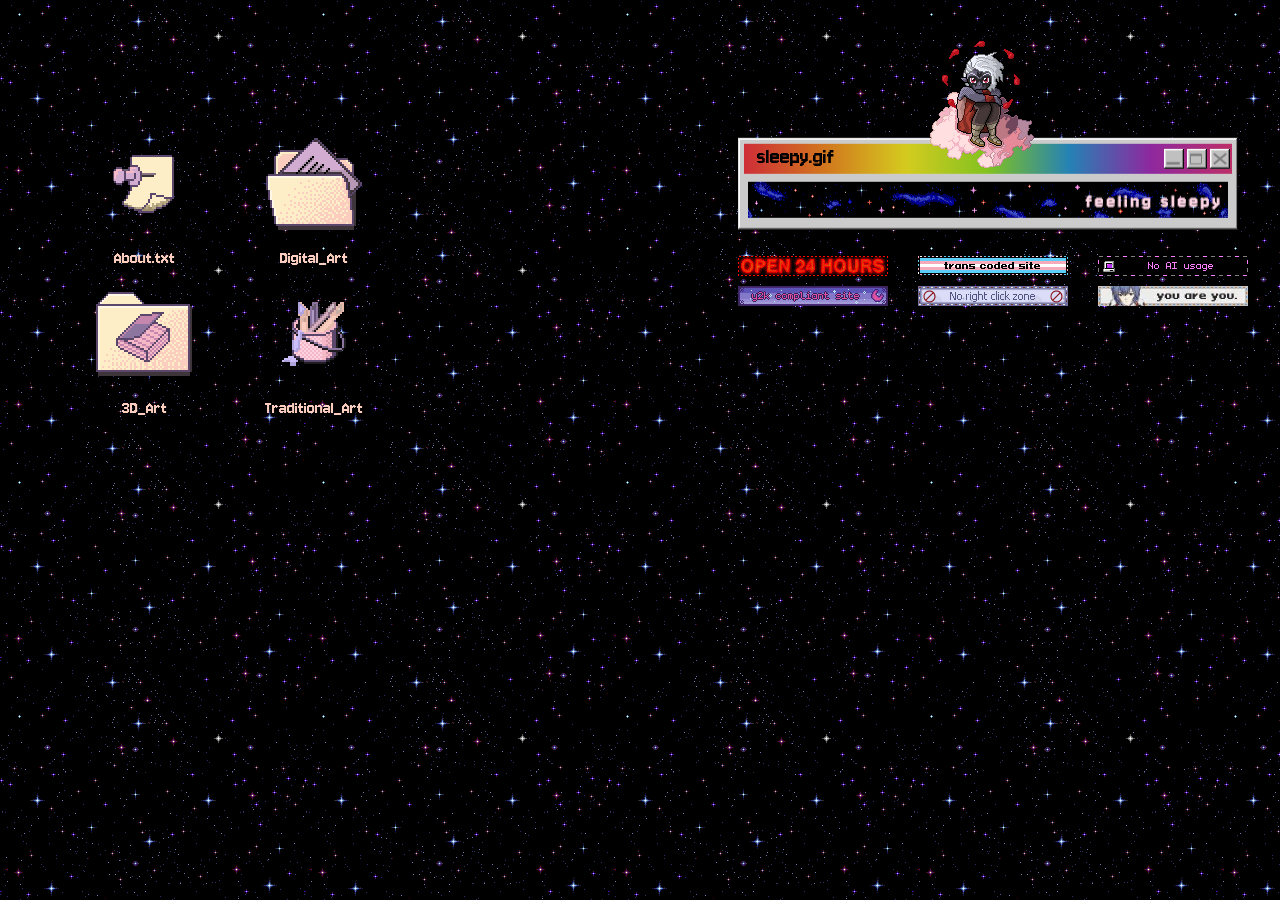
<file: index.html>
<!DOCTYPE html>
<html lang="en">
<head>
  <title>༚✧༚ Portfolio.site ༚✧༚</title>
  <link rel="preconnect" href="https://fonts.googleapis.com">
  <link rel="preconnect" href="https://fonts.gstatic.com" crossorigin>
  <link href="https://fonts.googleapis.com/css2?family=Jersey+10&display=swap" rel="stylesheet">
  <meta name="viewport" content="width=device-width, initial-scale=1.0">
  <link rel="stylesheet" href="css/style.css">
  <style>
 html, body {
    overflow: hidden;
 }
</style>

<!--Trail-->

<script type="text/javascript">
  
  // <![CDATA[
  var colour="random"; // in addition to "random" can be set to any valid colour eg "#f0f" or "red"
  var sparkles=50;
  
  /****************************
  *  Tinkerbell Magic Sparkle *
  *(c)2005-13 mf2fm web-design*
  *  http://www.mf2fm.com/rv  *
  * DON'T EDIT BELOW THIS BOX *
  ****************************/
  var x=ox=400;
  var y=oy=300;
  var swide=800;
  var shigh=600;
  var sleft=sdown=0;
  var tiny=new Array();
  var star=new Array();
  var starv=new Array();
  var starx=new Array();
  var stary=new Array();
  var tinyx=new Array();
  var tinyy=new Array();
  var tinyv=new Array();
  
  window.onload=function() { if (document.getElementById) {
    var i, rats, rlef, rdow;
    for (var i=0; i<sparkles; i++) {
      var rats=createDiv(3, 3);
      rats.style.visibility="hidden";
      rats.style.zIndex="999";
      document.body.appendChild(tiny[i]=rats);
      starv[i]=0;
      tinyv[i]=0;
      var rats=createDiv(5, 5);
      rats.style.backgroundColor="transparent";
      rats.style.visibility="hidden";
      rats.style.zIndex="999";
      var rlef=createDiv(1, 5);
      var rdow=createDiv(5, 1);
      rats.appendChild(rlef);
      rats.appendChild(rdow);
      rlef.style.top="2px";
      rlef.style.left="0px";
      rdow.style.top="0px";
      rdow.style.left="2px";
      document.body.appendChild(star[i]=rats);
    }
    set_width();
    sparkle();
  }}
  
  function sparkle() {
    var c;
    if (Math.abs(x-ox)>1 || Math.abs(y-oy)>1) {
      ox=x;
      oy=y;
      for (c=0; c<sparkles; c++) if (!starv[c]) {
        star[c].style.left=(starx[c]=x)+"px";
        star[c].style.top=(stary[c]=y+1)+"px";
        star[c].style.clip="rect(0px, 5px, 5px, 0px)";
        star[c].childNodes[0].style.backgroundColor=star[c].childNodes[1].style.backgroundColor=(colour=="random")?newColour():colour;
        star[c].style.visibility="visible";
        starv[c]=50;
        break;
      }
    }
    for (c=0; c<sparkles; c++) {
      if (starv[c]) update_star(c);
      if (tinyv[c]) update_tiny(c);
    }
    setTimeout("sparkle()", 40);
  }
  
  function update_star(i) {
    if (--starv[i]==25) star[i].style.clip="rect(1px, 4px, 4px, 1px)";
    if (starv[i]) {
      stary[i]+=1+Math.random()*3;
      starx[i]+=(i%5-2)/5;
      if (stary[i]<shigh+sdown) {
        star[i].style.top=stary[i]+"px";
        star[i].style.left=starx[i]+"px";
      }
      else {
        star[i].style.visibility="hidden";
        starv[i]=0;
        return;
      }
    }
    else {
      tinyv[i]=50;
      tiny[i].style.top=(tinyy[i]=stary[i])+"px";
      tiny[i].style.left=(tinyx[i]=starx[i])+"px";
      tiny[i].style.width="2px";
      tiny[i].style.height="2px";
      tiny[i].style.backgroundColor=star[i].childNodes[0].style.backgroundColor;
      star[i].style.visibility="hidden";
      tiny[i].style.visibility="visible"
    }
  }
  
  function update_tiny(i) {
    if (--tinyv[i]==25) {
      tiny[i].style.width="1px";
      tiny[i].style.height="1px";
    }
    if (tinyv[i]) {
      tinyy[i]+=1+Math.random()*3;
      tinyx[i]+=(i%5-2)/5;
      if (tinyy[i]<shigh+sdown) {
        tiny[i].style.top=tinyy[i]+"px";
        tiny[i].style.left=tinyx[i]+"px";
      }
      else {
        tiny[i].style.visibility="hidden";
        tinyv[i]=0;
        return;
      }
    }
    else tiny[i].style.visibility="hidden";
  }
  
  document.onmousemove=mouse;
  function mouse(e) {
    if (e) {
      y=e.pageY;
      x=e.pageX;
    }
    else {
      set_scroll();
      y=event.y+sdown;
      x=event.x+sleft;
    }
  }
  
  window.onscroll=set_scroll;
  function set_scroll() {
    if (typeof(self.pageYOffset)=='number') {
      sdown=self.pageYOffset;
      sleft=self.pageXOffset;
    }
    else if (document.body && (document.body.scrollTop || document.body.scrollLeft)) {
      sdown=document.body.scrollTop;
      sleft=document.body.scrollLeft;
    }
    else if (document.documentElement && (document.documentElement.scrollTop || document.documentElement.scrollLeft)) {
      sleft=document.documentElement.scrollLeft;
      sdown=document.documentElement.scrollTop;
    }
    else {
      sdown=0;
      sleft=0;
    }
  }
  
  window.onresize=set_width;
  function set_width() {
    var sw_min=999999;
    var sh_min=999999;
    if (document.documentElement && document.documentElement.clientWidth) {
      if (document.documentElement.clientWidth>0) sw_min=document.documentElement.clientWidth;
      if (document.documentElement.clientHeight>0) sh_min=document.documentElement.clientHeight;
    }
    if (typeof(self.innerWidth)=='number' && self.innerWidth) {
      if (self.innerWidth>0 && self.innerWidth<sw_min) sw_min=self.innerWidth;
      if (self.innerHeight>0 && self.innerHeight<sh_min) sh_min=self.innerHeight;
    }
    if (document.body.clientWidth) {
      if (document.body.clientWidth>0 && document.body.clientWidth<sw_min) sw_min=document.body.clientWidth;
      if (document.body.clientHeight>0 && document.body.clientHeight<sh_min) sh_min=document.body.clientHeight;
    }
    if (sw_min==999999 || sh_min==999999) {
      sw_min=800;
      sh_min=600;
    }
    swide=sw_min;
    shigh=sh_min;
  }
  
  function createDiv(height, width) {
    var div=document.createElement("div");
    div.style.position="absolute";
    div.style.height=height+"px";
    div.style.width=width+"px";
    div.style.overflow="hidden";
    return (div);
  }
  
  function newColour() {
    var c=new Array();
    c[0]=255;
    c[1]=Math.floor(Math.random()*256);
    c[2]=Math.floor(Math.random()*(256-c[1]/2));
    c.sort(function(){return (0.5 - Math.random());});
    return ("rgb("+c[0]+", "+c[1]+", "+c[2]+")");
  }


  // ]]>
  </script>


</head>

  <body>
    <div class="PlatesBox">
      <div class="Plate1">
        <img src="images/Blinkies/24hours.gif" alt="">
      </div>
      <div class="Plate2">
        <img src="images/Blinkies/Transcoded.gif" alt="">
      </div>
      <div class="Plate3">
        <img src="images/Blinkies/aiblinkie.gif" alt="">
      </div>
      <div class="Plate4">
        <img src="images/Blinkies/2y2k.gif" alt="">
      </div>
      <div class="Plate4">
        <img src="images/Blinkies/rightclick.gif" alt="">
      </div>
      <div class="Plate4">
        <img src="images/Blinkies/rei.gif" alt="">
      </div>
    </div>

    <div class="Dad">

      <figure class="Folder1">
          <img src="images/Icons/IconText1.png" alt="" onclick="openPopup('popup')">
          <figcaption>About.txt
          </figcaption>
       </figure>

      <figure class="Folder2">
        <a href="pages/Folder2.html">
         <img class="icon" src="images/Icons/Icon3D1.png" alt="Icon">
          <figcaption>3D_Art
          </figcaption>
      </a>
      </figure>

      <!--
      <figure class="Folder3">
        <a href="pages/Folder3.html">
         <img class="icon" src="images/Icons/IconPhoto1.png" alt="Icon">
         <figcaption>Photography
          <br>
          </figcaption>
       </a>
      </figure>
      -->
      <figure class="Folder4">
        <a href="pages/Folder4.html">
         <img class="icon" src="images/Icons/IconDig1.png" alt="Icon">
          <figcaption>Digital_Art
          <br>
         </figcaption>
         </a>
      </figure>

      <figure class="Folder5">
        <a href="pages/Folder5.html">
         <img class="icon" src="images/Icons/IconTrad1.png" alt="Icon">
          <figcaption>Traditional_Art
         <br>
         </figcaption>
       </a>
      </figure>

      <figure class="Decor">
         <img class="icon" src="images/Vesparth Transparent.png" alt="Icon">
      </figure>
  </div>

  <div class="window" style="left: 3%; top: 147px">
    <div class="title-bar">
      <div class="title-bar-text">sleepy.gif</div>
      <div class="title-bar-controls">
        <button aria-label="Minimize"></button>
        <button aria-label="Maximize"></button>
        <button aria-label="Close"></button>
      </div>
    </div>
    <div class="window-body">
      <div class="mySlides" style="display:block">
        <img src="images/SleepyGif1.gif" alt="">
      </div>
    </div>
  </div>

  <div class="popup" id="popup">
    <div class="title-bar-pop"> 
      <div class="title-bar-text-pop">aboutme.txt</div>
      <div class="title-bar-controls-pop">
        <button aria-label="Minimize-pop"></button>
        <button aria-label="Maximize-pop" ></button>
        <button aria-label="Close-pop" onclick="closePopup('popup')" ></button>
      </div>
    </div>
      <div class="popup-window-body">
        <h1 style="color: #6e4749; text-align: center;">About Me</h1>
        <img src="images/PixelVesMed.jpg" alt="">
        <h3 style="padding: 15px;"> 
          Amelia Bettencourt is an artist based in the San Francisco Bay Area. She is currently pursuing a BFA in Digital Media Art at San Jose State University and plans to graduate in 2027. She primarily works in digital 3D mediums, often focusing on character work and hard surface modeling. Amelia’s conceptual work often focuses on abstract topics and the visualization of emotions. During her time at San Jose State University she had her piece, Calligraphy Style Sheet, 2025, displayed in Gallery 3 in the group exhibition, Luddite-Technophile Continuum. She also had her video piece, Drip, 2025, displayed at the CADRE After Hours Open House as a part of the CADRE 40 symposium. In 2027 Amelia’s work will be displayed in a group exhibition at the Hammer Theatre in San Jose.
       
        <br> <br>
          My practice as an artist centers around 3D character art and interactive mediums. I emphasize working through the entire 3D pipeline with a variety of programs to ensure flexibility and that I am never restricted by the limitations of a single piece of software. Character art allows me to show the personality and history of a character through visual language in order to create a cohesive design. My work has always been a way for me to tell stories and make people feel something they would otherwise not be able to experience. Through interactive works I force viewers into the shoes of someone else, giving them a chance to experience something new and possibly expand their perspective. Often my interactive works take the form of web based story games that share queer experiences through metaphorical imagery. Through these two mediums I tend to highlight my own personal experiences as a queer woman, particularly the marginalization and ostracization I experience because of this identity. While I do believe highlighting queer joy is important, I feel the need to highlight the pain that comes with being queer as well.
         </h3>
        <!--
        <h3 style="padding: 15px;">
          \*
        Hey, chat! I’m Amelia and this is my very modern portfolio. In case the blinkies didn’t make it clear, I’m trans, I don’t use AI, and I enjoy the internet aesthetics of the late 90s and early 2000s (or at least the modern interpretation of the aesthetic). Besides that, I also enjoy coffee, listening to music, brutalist architecture, playing video games, and obviously, making art. I started playing around with Blender during the summer of 2020, right after everything started shutting down. I started with simple tutorials, gradually adding my own flair to them until I had enough knowledge of the program to fully make my own art. Eventually this coalesced in the following year when I decided that STEM didn’t really work with my brain and that I wanted to go to college for art; that, of course, landed me quite a few concerned looks from my family. After high school, I ended up at a community college for two years where I took a few art classes specifically focused on digital 3D art. I transferred to San Jose State University in the fall of 2024, where I took a wide variety of art classes, from metal casting to screen printing and everything in between. Having to learn such a wide variety of mediums meant that I had to work on my theory in order to produce high quality art before my technical skill was able to stand on its own. While this was a daunting task, it forced me to figure out how to pick up new mediums quickly and transfer my artistic knowledge between them. Picking up new methods of creating art had quickly become second nature to me and now I am confident in my ability to work in any medium even if I haven’t ever touched it before. While I hold a large bias towards 3D art I love 2D mediums across the board. Recently I have been picking up screen printing and find it fascinating how similar it is to digitally drawing with masks.         
      </h3>
      -->
      </div>
    </div>

  <script>
    function openPopup(id) {
        document.getElementById(id).style.display = "flex";
    }
    function closePopup(id) {
        document.getElementById(id).style.display = "none";
    }
  
    document.addEventListener("keydown", function(event) {
              if (event.key === "Escape") {
                  document.querySelectorAll(".popup").forEach(popup => {
                      popup.style.display = "none";
                  });
              }
          });
          document.addEventListener("keydown", function(event) {
            if (event.key === "Escape") {
                document.querySelectorAll(".popup").forEach(popup => {
                    closePopup(popup.id);
                });
            }
        });



  </script>
  </body>
</html>
</file>
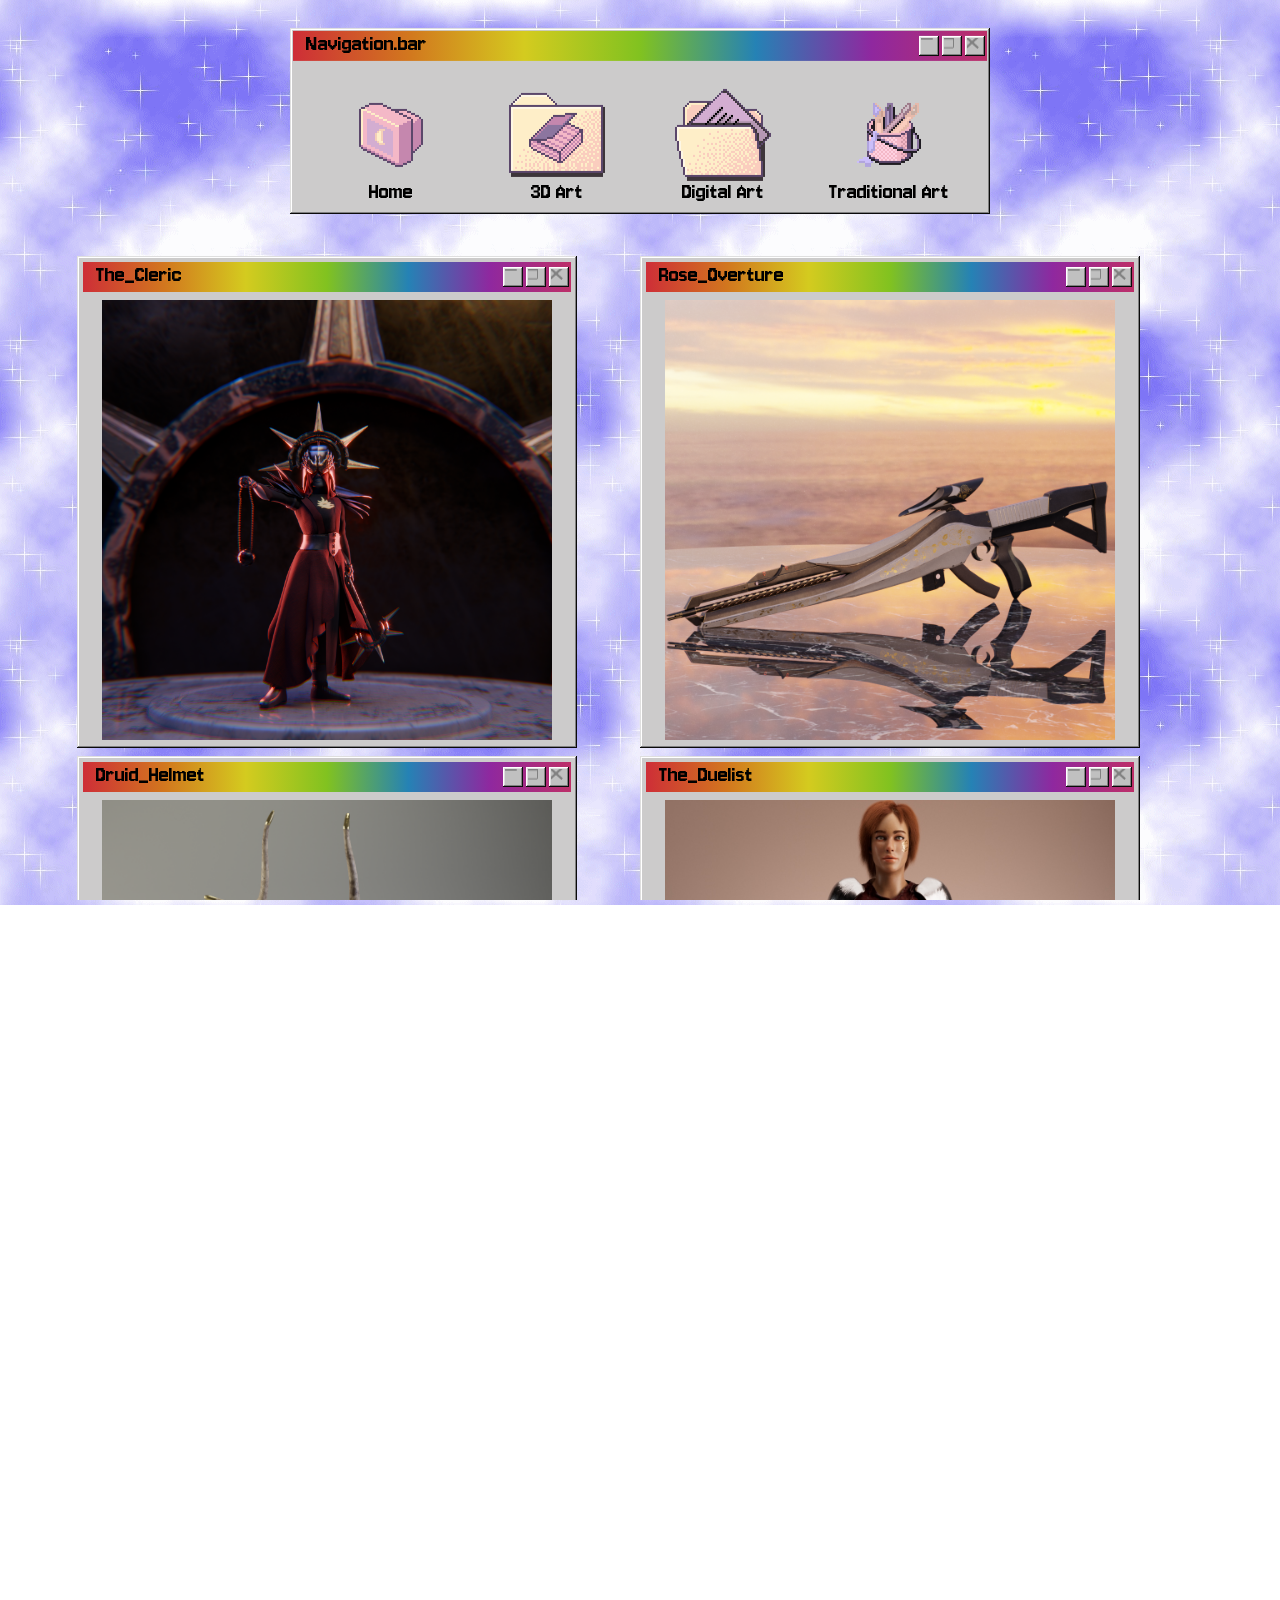
<file: pages/Folder2.html>
<!DOCTYPE html>
<html lang="en">
  <head>
    <title>༚✧༚ 3D_Art.page ༚✧༚</title>
    <link rel="preconnect" href="https://fonts.googleapis.com">
    <link rel="preconnect" href="https://fonts.gstatic.com" crossorigin>
    <link href="https://fonts.googleapis.com/css2?family=Jersey+10&display=swap" rel="stylesheet">
    <meta name="viewport" content="width=device-width, initial-scale=1.0">
      <link rel="stylesheet" href="../css/style2.css">

<style>
body{
    background-image: url("../images/skystarlight.gif");
    background-size:auto;
    font-family: "Jersey 10";
    cursor: url("../images/CursorStawberry1.png"), auto;
    min-height: 100%;
  }

    @media only screen and (max-width: 1450px){
    .spacer{
     top: 2800px;
      left: 50%;
      transform: translate(50%, -50%);
    }
    }
      @media only screen and (max-width: 1300px){
      .spacer{
       top: 2400px;
      left: 50%;
      transform: translate(50%, -50%);
    }
      }

</style>

<script type="text/javascript">
  
  // <![CDATA[
  var colour="random"; // in addition to "random" can be set to any valid colour eg "#f0f" or "red"
  var sparkles=50;
  
  /****************************
  *  Tinkerbell Magic Sparkle *
  *(c)2005-13 mf2fm web-design*
  *  http://www.mf2fm.com/rv  *
  * DON'T EDIT BELOW THIS BOX *
  ****************************/
  var x=ox=400;
  var y=oy=300;
  var swide=800;
  var shigh=600;
  var sleft=sdown=0;
  var tiny=new Array();
  var star=new Array();
  var starv=new Array();
  var starx=new Array();
  var stary=new Array();
  var tinyx=new Array();
  var tinyy=new Array();
  var tinyv=new Array();
  
  window.onload=function() { if (document.getElementById) {
    var i, rats, rlef, rdow;
    for (var i=0; i<sparkles; i++) {
      var rats=createDiv(3, 3);
      rats.style.visibility="hidden";
      rats.style.zIndex="999";
      document.body.appendChild(tiny[i]=rats);
      starv[i]=0;
      tinyv[i]=0;
      var rats=createDiv(5, 5);
      rats.style.backgroundColor="transparent";
      rats.style.visibility="hidden";
      rats.style.zIndex="999";
      var rlef=createDiv(1, 5);
      var rdow=createDiv(5, 1);
      rats.appendChild(rlef);
      rats.appendChild(rdow);
      rlef.style.top="2px";
      rlef.style.left="0px";
      rdow.style.top="0px";
      rdow.style.left="2px";
      document.body.appendChild(star[i]=rats);
    }
    set_width();
    sparkle();
  }}
  
  function sparkle() {
    var c;
    if (Math.abs(x-ox)>1 || Math.abs(y-oy)>1) {
      ox=x;
      oy=y;
      for (c=0; c<sparkles; c++) if (!starv[c]) {
        star[c].style.left=(starx[c]=x)+"px";
        star[c].style.top=(stary[c]=y+1)+"px";
        star[c].style.clip="rect(0px, 5px, 5px, 0px)";
        star[c].childNodes[0].style.backgroundColor=star[c].childNodes[1].style.backgroundColor=(colour=="random")?newColour():colour;
        star[c].style.visibility="visible";
        starv[c]=50;
        break;
      }
    }
    for (c=0; c<sparkles; c++) {
      if (starv[c]) update_star(c);
      if (tinyv[c]) update_tiny(c);
    }
    setTimeout("sparkle()", 40);
  }
  
  function update_star(i) {
    if (--starv[i]==25) star[i].style.clip="rect(1px, 4px, 4px, 1px)";
    if (starv[i]) {
      stary[i]+=1+Math.random()*3;
      starx[i]+=(i%5-2)/5;
      if (stary[i]<shigh+sdown) {
        star[i].style.top=stary[i]+"px";
        star[i].style.left=starx[i]+"px";
      }
      else {
        star[i].style.visibility="hidden";
        starv[i]=0;
        return;
      }
    }
    else {
      tinyv[i]=50;
      tiny[i].style.top=(tinyy[i]=stary[i])+"px";
      tiny[i].style.left=(tinyx[i]=starx[i])+"px";
      tiny[i].style.width="2px";
      tiny[i].style.height="2px";
      tiny[i].style.backgroundColor=star[i].childNodes[0].style.backgroundColor;
      star[i].style.visibility="hidden";
      tiny[i].style.visibility="visible"
    }
  }
  
  function update_tiny(i) {
    if (--tinyv[i]==25) {
      tiny[i].style.width="1px";
      tiny[i].style.height="1px";
    }
    if (tinyv[i]) {
      tinyy[i]+=1+Math.random()*3;
      tinyx[i]+=(i%5-2)/5;
      if (tinyy[i]<shigh+sdown) {
        tiny[i].style.top=tinyy[i]+"px";
        tiny[i].style.left=tinyx[i]+"px";
      }
      else {
        tiny[i].style.visibility="hidden";
        tinyv[i]=0;
        return;
      }
    }
    else tiny[i].style.visibility="hidden";
  }
  
  document.onmousemove=mouse;
  function mouse(e) {
    if (e) {
      y=e.pageY;
      x=e.pageX;
    }
    else {
      set_scroll();
      y=event.y+sdown;
      x=event.x+sleft;
    }
  }
  
  window.onscroll=set_scroll;
  function set_scroll() {
    if (typeof(self.pageYOffset)=='number') {
      sdown=self.pageYOffset;
      sleft=self.pageXOffset;
    }
    else if (document.body && (document.body.scrollTop || document.body.scrollLeft)) {
      sdown=document.body.scrollTop;
      sleft=document.body.scrollLeft;
    }
    else if (document.documentElement && (document.documentElement.scrollTop || document.documentElement.scrollLeft)) {
      sleft=document.documentElement.scrollLeft;
      sdown=document.documentElement.scrollTop;
    }
    else {
      sdown=0;
      sleft=0;
    }
  }
  
  window.onresize=set_width;
  function set_width() {
    var sw_min=999999;
    var sh_min=999999;
    if (document.documentElement && document.documentElement.clientWidth) {
      if (document.documentElement.clientWidth>0) sw_min=document.documentElement.clientWidth;
      if (document.documentElement.clientHeight>0) sh_min=document.documentElement.clientHeight;
    }
    if (typeof(self.innerWidth)=='number' && self.innerWidth) {
      if (self.innerWidth>0 && self.innerWidth<sw_min) sw_min=self.innerWidth;
      if (self.innerHeight>0 && self.innerHeight<sh_min) sh_min=self.innerHeight;
    }
    if (document.body.clientWidth) {
      if (document.body.clientWidth>0 && document.body.clientWidth<sw_min) sw_min=document.body.clientWidth;
      if (document.body.clientHeight>0 && document.body.clientHeight<sh_min) sh_min=document.body.clientHeight;
    }
    if (sw_min==999999 || sh_min==999999) {
      sw_min=800;
      sh_min=600;
    }
    swide=sw_min;
    shigh=sh_min;
  }
  
  function createDiv(height, width) {
    var div=document.createElement("div");
    div.style.position="absolute";
    div.style.height=height+"px";
    div.style.width=width+"px";
    div.style.overflow="hidden";
    return (div);
  }
  
  function newColour() {
    var c=new Array();
    c[0]=255;
    c[1]=Math.floor(Math.random()*256);
    c[2]=Math.floor(Math.random()*(256-c[1]/2));
    c.sort(function(){return (0.5 - Math.random());});
    return ("rgb("+c[0]+", "+c[1]+", "+c[2]+")");
  }


  // ]]>
  </script>

</head>

<body>
<div id="page-wrapper">
  <div class="topbar" style="top: 0px">
    <div class="title-bar">
      <div class="title-bar-text">Navigation.bar</div>
      <div class="title-bar-controls">
        <button aria-label="Minimize"></button>
        <button aria-label="Maximize"></button>
        <button aria-label="Close"></button>
      </div>
    </div>
    <div class="window-body">
      <div class="NavBar">
        <figure class="home">
          <a href="../index.html">
            <img src="../images/Icons/IconHome1.png" alt="">
            <figcaption>
              Home
            </figcaption>
          </a>
        </figure>

        <figure class="home">
          <a href="Folder2.html">
            <img src="../images/Icons/Icon3D1.png" alt="">
            <figcaption>
              3D Art
            </figcaption>
          </a>
        </figure>

        <figure class="home">
          <a href="Folder4.html">
            <img src="../images/Icons/IconDig1.png" alt="">
            <figcaption>
              Digital Art
            </figcaption>
          </a>
        </figure>
        <!--
        <figure class="home">
          <a href="Folder3.html">
            <img src="../images/Icons/IconPhoto1.png" alt="">
            <figcaption>
              Photography
            </figcaption>
          </a>
        </figure>
      -->
        <figure class="home">
          <a href="Folder5.html">
            <img src="../images/Icons/IconTrad1.png" alt="">
            <figcaption>
              Traditional Art
            </figcaption>
          </a>
        </figure>
      </div>
    </div>
  </div>

  <div class="window1">
    <div class="title-bar">
      <div class="title-bar-text">Rose_Overture</div>
      <div class="title-bar-controls">
        <button aria-label="Minimize"></button>
        <button aria-label="Maximize"></button>
        <button aria-label="Close"></button>
      </div>
    </div>
    <div class="window-body">
      <div class="mySlides" style="display:block">
        <img class="thumb" src="../images/Website Art/3D/RoseOverture/Final1.png" alt="" onclick="openPopup('popup1')">
      </div>
    </div>
  </div>
  
  <div class="popup-sq" id="popup1">
    <div class="title-bar-pop"> 
      <div class="title-bar-text-pop">roseoverture.gallery</div>
      <div class="title-bar-controls-pop">
        <button aria-label="Minimize-pop"></button>
        <button aria-label="Maximize-pop" ></button>
        <button aria-label="Close-pop" onclick="closePopup('popup1')" ></button>
      </div>
    </div>
      <div class="popup-window-body">
        <h1>Rose Overture</h1>
        <h4>
          Summer 2024 <br>
          Blender - Adobe Substance Painter
        </h4>
        <h5>
        <i>Rose Overture </i>is an exercise in ceremonial weapon design. 
        The visual language of this piece highlights what an ornate 
        ceremonial weapon may look like within a Sci-Fi environment. 
        The rifle is not entirely pristine and has noticeable edge wear 
        and some minor scratches to demonstrate that this weapon has been 
        in use for a time but lacks the level of weathering that would be 
        seen on a battle worn rifle. 
        <br>
        <br>
        <i>Rose Overture</i> was modeled, sculpted, 
        and rendered in Blender. The textures for this 
        piece were created in Adobe Substance Painter and Photoshop.


        </h5>
        <a href="../images/Website Art/3D/RoseOverture/Final1.png" target="_blank">
          <img src="../images/Website Art/3D/RoseOverture/Final1.png" alt="Image 1-2" style="width: 80%;">
        </a>
        <a href="../images/Website Art/3D/RoseOverture/Final2.png" target="_blank">
          <img src="../images/Website Art/3D/RoseOverture/Final2.png" alt="Image 1-2" style="width: 80%;">
        </a>
        <a href="../images/Website Art/3D/RoseOverture/Final3.png" target="_blank">
          <img src="../images/Website Art/3D/RoseOverture/Final3.png" alt="Image 1-2" style="width: 80%;">
        </a>
        <a href="../images/Website Art/3D/RoseOverture/Final5.png" target="_blank">
          <img src="../images/Website Art/3D/RoseOverture/Final5.png" alt="Image 1-2" style="width: 80%;">
        </a>
        <a href="../images/Website Art/3D/RoseOverture/Final6.png" target="_blank">
          <img src="../images/Website Art/3D/RoseOverture/Final6.png" alt="Image 1-2" style="width: 80%;">
        </a>
     </div>
  </div>

<div class="window2">
  <div class="title-bar">
    <div class="title-bar-text">Druid_Helmet</div>
    <div class="title-bar-controls">
      <button aria-label="Minimize"></button>
      <button aria-label="Maximize"></button>
      <button aria-label="Close"></button>
    </div>
  </div>
  <div class="window-body">
    <div class="mySlides" style="display:block">
      <img class="thumb" src="../images/Website Art/3D/Deer/Druid1.png" alt="" onclick="openPopup('popup2')">
    </div>
  </div>
</div>

<div class="popup-sq" id="popup2">
  <div class="title-bar-pop"> 
    <div class="title-bar-text-pop">druid.gallery</div>
    <div class="title-bar-controls-pop">
      <button aria-label="Minimize-pop"></button>
      <button aria-label="Maximize-pop" ></button>
      <button aria-label="Close-pop" onclick="closePopup('popup2')" ></button>
    </div>
  </div>
    <div class="popup-window-body">
      <h1>Druid Helmet</h1>
      <h4>
        Spring 2024 <br>
        Zbrush - Maya - Adobe Substance Painter - Blender
      </h4>
      <h5>
        Druids are often portrayed as sages and priests that 
        revered the natural world, <i>Druid Helmet </i>leans into these common 
        portrayals by depicting a mask made from a deer skull. The inspiration 
        behind this piece partially comes from plague doctor masks, a large oversized 
        mask that significantly changes the silhouette of the face and looks like, or in 
        the case of <i>Druid Helmet</i>, is a skull. The choice to have this mask be a deer’s skull
         rather than a bird’s was because deer skulls have a very odd shape and the antlers 
         additionally change the face’s silhouette.
         <br>
         <br>
         <i>Druid Helmet</i> was sculpted in ZBrush, retopologized in Maya, textured in Adobe Substance Painter, and rendered in Blender. 

      </h5>
      <a href="../images/Website Art/3D/Deer/Druid1.png" target="_blank">
        <img src="../images/Website Art/3D/Deer/Druid1.png" alt="Image 1-1" style="width: 75%;">
      </a>
      <a href="../images/Website Art/3D/Deer/Druid2.png" target="_blank">
        <img src="../images/Website Art/3D/Deer/Druid2.png" alt="Image 1-1" style="width: 75%;">
      </a>      
      <a href="../images/Website Art/3D/Deer/Druid3.png" target="_blank">
        <img src="../images/Website Art/3D/Deer/Druid3.png" alt="Image 1-1" style="width: 75%;">
      </a>      
      <a href="../images/Website Art/3D/Deer/Druid4.png" target="_blank">
        <img src="../images/Website Art/3D/Deer/Druid4.png" alt="Image 1-1" style="width: 75%;">
      </a>
      <a href="../images/Website Art/3D/Deer/DruidClay.jpg" target="_blank">
        <img src="../images/Website Art/3D/Deer/DruidClay.jpg" alt="Image 1-1" style="width: 75%;">
      </a>

   </div>
</div>


<div class="window3">
  <div class="title-bar">
    <div class="title-bar-text">The_Duelist</div>
    <div class="title-bar-controls">
      <button aria-label="Minimize"></button>
      <button aria-label="Maximize"></button>
      <button aria-label="Close"></button>
    </div>
  </div>
  <div class="window-body">
    <div class="mySlides" style="display:block">
      <img class="thumb" src="../images/Website Art/3D/Serathine/Serathine1.jpg" alt="" onclick="openPopup('popup3')">
    </div>
  </div>
</div>

<div class="popup-sq" id="popup3">
  <div class="title-bar-pop"> 
    <div class="title-bar-text-pop">duelist.gallery</div>
    <div class="title-bar-controls-pop">
      <button aria-label="Minimize-pop"></button>
      <button aria-label="Maximize-pop" ></button>
      <button aria-label="Close-pop" onclick="closePopup('popup3')" ></button>
    </div>
  </div>
    <div class="popup-window-body">
      <h1>The Duelist</h1>
      <h4>
        Fall 2023 <br>
        Maya - Adobe Substance Painter
      </h4>
      <h5>
        <i>The Duelist </i>is a battle hardened character who has just enough armor to 
        get by without sacrificing her mobility. Scratches and imperfections cover
         her metal armor from previous battles along with her bandaged off hand. Asymmetrical
          balance is achieved with her design by having her wear a glove on one hand and bandages on the other.
          <br>
          <br>
          <i>The Duelist </i> was modeled and rendered in Maya with 
          her hair being created using XGen. The textures for this piece 
          were created in Adobe Substance Painter.


      </h5>
<a href="../images/Website Art/3D/Serathine/Serathine1.jpg" target="_blank">
      <img src="../images/Website Art/3D/Serathine/Serathine1.jpg" alt="Image 1-1" style="width: 75%;">
</a>
<a href="../images/Website Art/3D/Serathine/Serathine2.jpg" target="_blank">
      <img src="../images/Website Art/3D/Serathine/Serathine2.jpg" alt="Image 1-1" style="width: 75%;">
</a>
<a href="../images/Website Art/3D/Serathine/Serathine3.jpg" target="_blank">
      <img src="../images/Website Art/3D/Serathine/Serathine3.jpg" alt="Image 1-1" style="width: 75%;">
</a>
<a href="../images/Website Art/3D/Serathine/Serathine4.jpg" target="_blank">
      <img src="../images/Website Art/3D/Serathine/Serathine4.jpg" alt="Image 1-1" style="width: 75%;">
</a>
<a href="../images/Website Art/3D/Serathine/Serathine5.jpg" target="_blank">
      <img src="../images/Website Art/3D/Serathine/Serathine5.jpg" alt="Image 1-1" style="width: 75%;">
</a>
<a href="../images/Website Art/3D/Serathine/SoulSword1.png" target="_blank">
      <img src="../images/Website Art/3D/Serathine/SoulSword1.png" alt="Image 1-1" style="width: 75%;">
</a>
<a href="../images/Website Art/3D/Serathine/SoulSword2.png" target="_blank">
      <img src="../images/Website Art/3D/Serathine/SoulSword2.png" alt="Image 1-1" style="width: 75%;">
</a>
<a href="../images/Website Art/3D/Serathine/SoulSword3.png" target="_blank">
      <img src="../images/Website Art/3D/Serathine/SoulSword3.png" alt="Image 1-1" style="width: 75%;">
 </a>     

   </div>
</div>

<div class="window4">
  <div class="title-bar">
    <div class="title-bar-text">Mushling</div>
    <div class="title-bar-controls">
      <button aria-label="Minimize"></button>
      <button aria-label="Maximize"></button>
      <button aria-label="Close"></button>
    </div>
  </div>
  <div class="window-body">
    <div class="mySlides" style="display:block">
      <img class="thumb" src="../images/Website Art/3D/Creature/Mushling1.jpg" alt="" onclick="openPopup('popup4')">
    </div>
  </div>
</div>

<div class="popup-sq" id="popup4">
  <div class="title-bar-pop"> 
    <div class="title-bar-text-pop">mushling.gallery</div>
    <div class="title-bar-controls-pop">
      <button aria-label="Minimize-pop"></button>
      <button aria-label="Maximize-pop" ></button>
      <button aria-label="Close-pop" onclick="closePopup('popup4')" ></button>
    </div>
  </div>
    <div class="popup-window-body">
      <h1>Mushling</h1>
      <h4>
        Spring 2024 <br>
        ZBrush
      </h4>
      <h5>
       <i>Mushling </i>is a strange subterranean creature sculpted 
        to look like an amalgamation of several living beings. 
        The overall form of the creature draws inspiration from
         gorillas while the face draws inspiration from both spiders 
         and moths. The false eyes above the creature’s true head pair 
         with its hulking figure and large frontal claws in order to give
          it an intimidating appearance. While this creature is meant to 
          look fearsome it is a largely docile herbivore. 
          <br>
          <br>
          <i>Mushling </i>was sculpted and painted in ZBrush.

      </h5>
      <a href="../images/Website Art/3D/Creature/Mushling1.jpg" target="_blank">
       <img src="../images/Website Art/3D/Creature/Mushling1.jpg" alt="Image 1-2" style="width: 75%;">
      </a>
     <a href="../images/Website Art/3D/Creature/Mushling2.jpg" target="_blank">
       <img src="../images/Website Art/3D/Creature/Mushling2.jpg" alt="Image 1-2" style="width: 75%;">
      </a>
     <a href="../images/Website Art/3D/Creature/Mushling3.jpg" target="_blank">
       <img src="../images/Website Art/3D/Creature/Mushling3.jpg" alt="Image 1-2" style="width: 75%;">
      </a>

   </div>
</div>

<div class="window7">
<div class="title-bar">
  <div class="title-bar-text">Reflection</div>
  <div class="title-bar-controls">
    <button aria-label="Minimize"></button>
    <button aria-label="Maximize"></button>
    <button aria-label="Close"></button>
  </div>
</div>
<div class="window-body">
  <div class="mySlides" style="display:block">
    <img class="thumb" src="../images/Website Art/3D/Reflection.jpg" alt="" onclick="openPopup('popup5')">
  </div>
</div>
</div>

<div class="popup-sq" id="popup5">
<div class="title-bar-pop"> 
  <div class="title-bar-text-pop">reflection.gallery</div>
  <div class="title-bar-controls-pop">
    <button aria-label="Minimize-pop"></button>
    <button aria-label="Maximize-pop" ></button>
    <button aria-label="Close-pop" onclick="closePopup('popup5')" ></button>
  </div>
</div>
  <div class="popup-window-body">
    <h1>Reflection</h1>
    <h4>
      Fall 2024 <br>
      Blender
    </h4>
    <h5>
      <i>Reflection</i> is a surrealist visual piece, drawing inspiration from the transgender pride flag. The three colors of the flag are featured prominently and heavily influence the colors of the piece. 
      <br>
      <br>
      This piece was created entirely in Blender. The statue is a 3D scan of <i>Venus de Milo</i>, circa 200 BC. 

    </h5>
    <a href="../images/Website Art/3D/Reflection.jpg" target="_blank">
      <img src="../images/Website Art/3D/Reflection.jpg" alt="Image 1-1" style="max-width: 95%;">
   </a>
 </div>
</div>


<div class="window5">
<div class="title-bar">
  <div class="title-bar-text">Hags_Bottle</div>
  <div class="title-bar-controls">
    <button aria-label="Minimize"></button>
    <button aria-label="Maximize"></button>
    <button aria-label="Close"></button>
  </div>
</div>
<div class="window-body">
  <div class="mySlides" style="display:block">
    <img class="thumb" src="../images/Website Art/3D/HagsBottleCol.png" alt="" onclick="openPopup('popup6')">
  </div>
</div>
</div>

<div class="popup-sq" id="popup6">
  <div class="title-bar-pop"> 
    <div class="title-bar-text-pop">hagbottle.gallery</div>
    <div class="title-bar-controls-pop">
      <button aria-label="Minimize-pop"></button>
      <button aria-label="Maximize-pop" ></button>
      <button aria-label="Close-pop" onclick="closePopup('popup6')" ></button>
    </div>
  </div>
    <div class="popup-window-body">
      <h1>Hag's Bottle</h1>
      <h4>
        Spring 2025 <br>
        Blender - Adobe Substance Painter
      </h4>
      <h5>
        <i>Hag’s Bottle </i>is a casual bottle that a hag might use 
        for her simpler needs. It is a ceramic bottle that does
         not look particularly frightening or enticing either. While
          the teeth clearly spell danger, the viney design around the 
          bottle gives it an almost welcoming look.
        <br>
        <br>
        <i>Hag’s Bottle </i> was modeled, sculpted, and rendered in Blender. The textures for this piece were made in Adobe Substance Painter.

        </h5>
      <a href="../images/Website Art/3D/HagsBottleCol.png" target="_blank">
        <img src="../images/Website Art/3D/HagsBottleCol.png" alt="Image 1-1" style="max-width: 95%;">
      </a>
      <a href="../images/Website Art/3D/HagsBottleClay.png" target="_blank">
        <img src="../images/Website Art/3D/HagsBottleClay.png" alt="Image 1-1" style="max-width: 95%;">
      </a>
    </div>
  </div>

  <div class="window6">
    <div class="title-bar">
      <div class="title-bar-text">Weapons_Collection</div>
      <div class="title-bar-controls">
        <button aria-label="Minimize"></button>
        <button aria-label="Maximize"></button>
        <button aria-label="Close"></button>
      </div>
    </div>
    <div class="window-body">
      <div class="mySlides" style="display:block">
        <img class="thumb" src="../images/Website Art/3D/Weapons/DemoAxe2.jpg" alt="" onclick="openPopup('popup7')">
      </div>
    </div>
    </div>
    
    <div class="popup-sq" id="popup7">
      <div class="title-bar-pop"> 
        <div class="title-bar-text-pop">weapons.gallery</div>
        <div class="title-bar-controls-pop">
          <button aria-label="Minimize-pop"></button>
          <button aria-label="Maximize-pop" ></button>
          <button aria-label="Close-pop" onclick="closePopup('popup7')" ></button>
        </div>
      </div>
        <div class="popup-window-body">
          <h1>Weapon Collection</h1>
          <h4>
            Axe <br>
            Fall 2023 <br>
            Maya - Adobe Substance Painter
          </h4>
          <h5>
            This axe was designed to have a visible fire enchantment.
            <br>
            <br>
          This piece was rendered in Maya. The textures for this piece were created in Adobe Substance Painter.
          </h5>
          <a href="../images/Website Art/3D/Weapons/DemoAxe1.jpg" target="_blank">
          <img src="../images/Website Art/3D/Weapons/DemoAxe1.jpg" alt="Image 1-1" style="max-width: 75%;">
          </a>
          <a href="../images/Website Art/3D/Weapons/DemoAxe2.jpg" target="_blank">
          <img src="../images/Website Art/3D/Weapons/DemoAxe2.jpg" alt="Image 1-1" style="max-width: 75%;">
          </a>
          <h4>
            Soul Sword <br>
            Fall 2023 <br>
            Maya - Adobe Substance Painter
          </h4>
          <h5>
            This sword is the same sword that appears with <i>The Duelist</i>, however it is also a standalone piece. This sword was designed to have a very unique guard design that contains a magical crystal. 
            <br>
            <br>
            This piece was modeled and rendered in Maya. The textures for this piece were created in Adobe Substance Painter.

          </h5>
          <a href="../images/Website Art/3D/Serathine/SoulSword1.png" target="_blank">
          <img src="../images/Website Art/3D/Serathine/SoulSword1.png" alt="Image 1-1" style="max-width: 75%;">
          </a>
          <a href="../images/Website Art/3D/Serathine/SoulSword2.png" target="_blank">
          <img src="../images/Website Art/3D/Serathine/SoulSword2.png" alt="Image 1-1" style="max-width: 75%;">
          </a>
          <a href="../images/Website Art/3D/Serathine/SoulSword3.png" target="_blank">
          <img src="../images/Website Art/3D/Serathine/SoulSword3.png" alt="Image 1-1" style="max-width: 75%;">
          </a>
          <h4>
            Mace <br>
            Fall 2023 <br>
            Maya - Adobe Substance Painter 
          </h4>
          <h5>
            This mace is a plain and simple bronze weapon with a slightly unconventional design for its head. 
            <br>
            <br>
            This piece was modeled and rendered in Maya. The textures for this piece were created in Adobe Substance Painter.

          </h5>
          <a href="../images/Website Art/3D/Weapons/Weapon01_Bettencourt.jpg" target="_blank">
          <img src="../images/Website Art/3D/Weapons/Weapon01_Bettencourt.jpg" alt="Image 1-1" style="max-width: 95%;">
          </a>
          <a href="../images/Website Art/3D/Weapons/Weapon03_Bettencourt.jpg" target="_blank">
          <img src="../images/Website Art/3D/Weapons/Weapon03_Bettencourt.jpg" alt="Image 1-1" style="max-width: 95%;">
          </a>
          

        </div>
      </div>

      <div class="window8">
        <div class="title-bar">
          <div class="title-bar-text">After_Hours</div>
          <div class="title-bar-controls">
            <button aria-label="Minimize"></button>
            <button aria-label="Maximize"></button>
            <button aria-label="Close"></button>
          </div>
        </div>
        <div class="window-body">
          <div class="mySlides" style="display:block">
            <img class="thumb" src="../images/Website Art/3D/Afterhours.jpg" alt="" onclick="openPopup('popup8')">
          </div>
        </div>
        </div>
        
        <div class="popup" id="popup8">
          <div class="title-bar-pop"> 
            <div class="title-bar-text-pop">afterhours.gallery</div>
            <div class="title-bar-controls-pop">
              <button aria-label="Minimize-pop"></button>
              <button aria-label="Maximize-pop" ></button>
              <button aria-label="Close-pop" onclick="closePopup('popup8')" ></button>
            </div>
          </div>
            <div class="popup-window-body">
              <h1>After Hours</h1>
              <h4>
                Summer 2023 <br>
                Blender - Adobe Substance Painter - Photoshop
              </h4>
              <h5>
                <i>After Hours</i> is a small scene of a fictional late night talk show studio after filming. The empty set allows for a liminal feel to take hold while the familiar visuals make it seem familiar.
<br>
<br>
                <i>After Hours</i> was modeled and rendered in Blender. The textures for this piece were partially created in Adobe Substance Painter and Photoshop.

              </h5>
              <a href="../images/Website Art/3D/Afterhours.jpg" target="_blank">
                <img src="../images/Website Art/3D/Afterhours.jpg" alt="Image 1-1" style="max-width: 95%;">
              </a>
            </div>
          </div>

          
  <div class="window0">
    <div class="title-bar">
      <div class="title-bar-text">The_Cleric</div>
      <div class="title-bar-controls">
        <button aria-label="Minimize"></button>
        <button aria-label="Maximize"></button>
        <button aria-label="Close"></button>
      </div>
    </div>
    <div class="window-body">
      <div class="mySlides" style="display:block">
        <img class="thumb" src="../images/Website Art/3D/Staeda/FinalRender1.PNG" alt="" onclick="openPopup('popup9')">
      </div>
    </div>
  </div>
  
  <div class="popup-sq" id="popup9">
    <div class="title-bar-pop"> 
      <div class="title-bar-text-pop">cleric.gallery</div>
      <div class="title-bar-controls-pop">
        <button aria-label="Minimize-pop"></button>
        <button aria-label="Maximize-pop" ></button>
        <button aria-label="Close-pop" onclick="closePopup('popup9')" ></button>
      </div>
    </div>
      <div class="popup-window-body">
        <h1>The Cleric</h1>
        <h4>
          Spring 2026 <br>
          Blender - Adobe Substance Painter
        </h4>
        <h5>
          By evoking imagery similar to statues of Justice there is an air 
          of familiarity about<i> The Cleric.</i> Her spikey silhouette and 
          dark color palette create an imposing visual language rather than one 
          of fairness. Within this piece blind justice is subverted to become blind 
          faith, with the hands of her god directly blinding her as she carries out her 
          own version of justice. The golden spikes on the helmet create visuals reminiscent of 
          a nimbus from traditional western religious art which informs viewers of <i>The Cleric’s</i>
          holiness at a glance. Her long flowing skirt was simulated to give it a bit of a weighty look.
          <br>
          <br>
          <i>The Cleric</i> was modeled, sculpted, and rendered entirely in Blender. The textures for her were created in Adobe Substance Painter.


        </h5>
        <a href="../images/Website Art/3D/Staeda/FinalRender1.PNG" target="_blank">
          <img src="../images/Website Art/3D/Staeda/FinalRender1.PNG" alt="Image 1-2" style="width: 80%;">
       </a>
       <a href="../images/Website Art/3D/Staeda/FinalRender3.PNG" target="_blank">
         <img src="../images/Website Art/3D/Staeda/FinalRender3.PNG" alt="Image 1-2" style="width: 80%;">
        </a>
     </div>
  </div>

<div class="spacer" style="background-color: #0a0a0a;opacity: 0;">Stop Looking At This</div>

<!---->


</div>
<script>
  function openPopup(id) {
      document.getElementById(id).style.display = "flex";
  }
  function closePopup(id) {
      document.getElementById(id).style.display = "none";
  }

  document.addEventListener("keydown", function(event) {
            if (event.key === "Escape") {
                document.querySelectorAll(".popup").forEach(popup => {
                    popup.style.display = "none";
                });
            }
        });
        document.addEventListener("keydown", function(event) {
            if (event.key === "Escape") {
                document.querySelectorAll(".popup-sq").forEach(popup => {
                    popup.style.display = "none";
                });
            }
        });

        function closePopup(id) {
            let popup = document.getElementById(id);
            popup.style.display = "none";
            
            let iframe = popup.querySelector("iframe");
            if (iframe) {
                iframe.src = iframe.src;
            }
        }
        document.addEventListener("keydown", function(event) {
            if (event.key === "Escape") {
                document.querySelectorAll(".popup").forEach(popup => {
                    closePopup(popup.id);
                });
            }
        });

</script>
</body>
</html>
</file>
<file: css/style.css>
html{
    cursor: url("../images/CursorStawberry1.png"), auto;
    height: 100%;
  }

  :any-link{
    cursor: url("../images/CursorStawberry1.png"), auto;
  }

  * {
    scrollbar-width:thin;
    scrollbar-color: #424242  #8a8a8a;
    box-sizing: border-box;
  }

html, body{
  width: 100%;
  height: 100%;
  margin: 0;
  padding: 0;
  overflow-y: hidden;
  overflow-x: hidden;
}

  body{
    background-image: url("../images/stars2.gif");
    background-size:auto;
    font-family: "Jersey 10";
  }

  button{
    cursor: url("../images/CursorStawberry1.png"), auto;
  }

  a{
    text-decoration: none;
    color: inherit;
  }

  .Dad{
    position: relative;
  }

 .PlatesBox{
  top: 16em;
  left: 81.5em;
  position: absolute;
  display: inline-grid;
  grid-template-columns: 180px 180px 180px;
  grid-template-rows: 30px;
 }

 .PlatesBox > div{
  text-align: center;
 }

  figure{
    display: inline-block;
    margin: 20px;
    font-size: larger;
  }

  figure img{
    vertical-align: top;
    cursor: url("../images/CursorStawberry1.png"), auto;
  }
  figure figcaption{
    text-align: center;
  }
  .Folder1{
    position: absolute;
    top: 100px;
    left: 60px;
    color: #facdbe;

  }
  .Folder2{
    position: absolute;
    top: 250px;
    left: 60px;
    color: #facdbe;

  }
  .Folder3{
    position: absolute;
    top: 400px;
    left: 60px;
    color: #facdbe;

  }
  .Folder4{
    position: absolute;
    top: 550px;
    left: 60px;
    color: #facdbe;

  }
  .Folder5{
    position: absolute;
    top: 400px;
    left: 60px;
    color: #facdbe;
  }

  .Decor{
    position: absolute;
    top: 20px;
    left: 1500px;
    z-index: 999;
  }

  .window{
    background: rgb(204, 203, 203);
   box-shadow: inset -1px -1px #0a0a0a, inset 1px 1px #dfdfdf, inset -2px -2px grey, inset 2px 2px #fff;
    padding: 3px;
    position: absolute;
    width: 500px;
   z-index: 99;
    top: 50%;
    left: 50%;
    transform: translate(250%, -10%);
  }
  
  .mySlides{
  text-align: center;
  padding-top: 5px;
  padding-bottom: 5px;
}

  .title-bar{
    align-items: center;
     background: linear-gradient(to right, #ce2e37, #d2771e, #d4cb1f, #81c220, #2582b5, #8f289f, #bd2f68);
     background-color: rgba(0, 0, 0, 0);
     background-position-x: 0%;
     background-position-y: 0%;
     background-repeat: repeat;
     background-attachment: scroll;
     background-image: linear-gradient(to right, rgb(206, 46, 55), rgb(210, 119, 30), rgb(212, 203, 31), rgb(129, 194, 32), rgb(37, 130, 181), rgb(143, 40, 159), rgb(189, 47, 104));
      background-size: auto;
      background-origin: padding-box;
     background-clip: border-box;
    display: flex;
    justify-content: space-between;
    padding-top: 3px;
    padding-right: 2px;
    padding-bottom: 9px;
    padding-left: 3px;
    margin-top: 3px;
    margin-right: 3px;
    margin-bottom: 3px;
    margin-left: 3px;
    height: 30px;
    position: relative;
    z-index: 5;
  }
  .title-bar-text{
    padding-left: 10px;
    font-size: 1.5em;
  }

  .title-bar-controls button{
    margin-top: 8px;
    border: none;
   border-radius: 0;
   box-sizing: border-box;
   color: transparent;
   min-height: 20px;
   min-width: 20px;
   text-shadow: 0 0 #222;
   background: silver;
    box-shadow: inset -1px -1px #0a0a0a, inset 1px 1px #fff, inset -2px -2px grey, inset 2px 2px #dfdfdf;
  }
  .title-bar-controls button[aria-label="Minimize"]{
    background-image: url(../images/IconMinimizeGray.png);
    width: 6px;
    height: 2px;
    background-position-x: left 3px;
    background-position-y: bottom 4px;
    background-repeat: no-repeat;
}
.title-bar-controls button[aria-label="Maximize"]{
    background-image: url(../images/IconMaximizeGray.png);
    width: 6px;
    height: 2px;
    background-position-x: left 4px;
    background-position-y: bottom 4px;
    background-repeat: no-repeat;
}
.title-bar-controls button[aria-label="Close"]{
    background-image: url(../images/IconCloseGray.png);
    width: 6px;
    height: 2px;
    background-position-x: left 3px;
    background-position-y: bottom 4px;
    background-repeat: no-repeat;
}

.window-body{
  position: relative;
  z-index: 99;
}

.title-bar-text-pop{
    padding-left: 10px;
    font-size: 1.5em;
  }

  .title-bar-controls-pop button[aria-label="Close-pop"]{
    background-image: url(../images/IconClose-02.png);
    width: 6px;
    height: 2px;
    background-position-x: left 3px;
    background-position-y: bottom 4px;
    background-repeat: no-repeat;
  }

  .title-bar-controls-pop button[aria-label="Maximize-pop"]{
    background-image: url(../images/IconMaximizeGray.png);
    width: 6px;
    height: 2px;
    background-position-x: left 4px;
    background-position-y: bottom 4px;
    background-repeat: no-repeat;
  }

  .title-bar-controls-pop button[aria-label="Minimize-pop"]{
    background-image: url(../images/IconMinimizeGray.png);
    width: 6px;
    height: 2px;
    background-position-x: left 3px;
    background-position-y: bottom 4px;
    background-repeat: no-repeat;
  }

  .title-bar-pop{
    align-items: center;
     background: linear-gradient(to right, #ce2e37, #d2771e, #d4cb1f, #81c220, #2582b5, #8f289f, #bd2f68);
     background-color: rgba(0, 0, 0, 0);
     background-position-x: 0%;
     background-position-y: 0%;
     background-repeat: repeat;
     background-attachment: scroll;
     background-image: linear-gradient(to right, rgb(206, 46, 55), rgb(210, 119, 30), rgb(212, 203, 31), rgb(129, 194, 32), rgb(37, 130, 181), rgb(143, 40, 159), rgb(189, 47, 104));
      background-size: auto;
      background-origin: padding-box;
     background-clip: border-box;
    display: flex;
    justify-content: space-between;
    padding-top: 3px;
    padding-right: 2px;
    padding-bottom: 9px;
    padding-left: 3px;
    margin-top: 3px;
    margin-right: 3px;
    margin-bottom: 3px;
    margin-left: 3px;
    height: 30px;
    position: relative;
    z-index: 5;
    width: 99%;
  }

  .title-bar-controls-pop button{
    margin-top: 8px;
    border: none;
   border-radius: 0;
   box-sizing: border-box;
   color: transparent;
   min-height: 20px;
   min-width: 20px;
   text-shadow: 0 0 #222;
   background: silver;
    box-shadow: inset -1px -1px #0a0a0a, inset 1px 1px #fff, inset -2px -2px grey, inset 2px 2px #dfdfdf;
  }

  .title-bar-controls-pop button[aria-label="Close-pop"]:hover{
    background-image: url(../images/IconClose-02.png);
    width: 6px;
    height: 2px;
    background-position-x: left 3px;
    background-position-y: bottom 4px;
    background-repeat: no-repeat;
    background-color: gray;
  }

  .popup {
    background: rgb(204, 203, 203);
    box-shadow: inset -1px -1px #0a0a0a, inset 1px 1px #dfdfdf, inset -2px -2px grey, inset 2px 2px #fff;
    padding: 3px;
    display: none;
    position: fixed;
    top: 0;
    left: 0;
    width: 40%;
    height: 50%;
    justify-content: center;
    align-items: center;
    flex-direction: column;
    top: 50%;
    left: 50%;
    transform: translate(-70%, -50%);
    z-index: 100;
  }

 .popup-window-body {
    font-family: Arial, sans-serif;
    font-size: medium;
    max-width: 95%;
    max-height: 100%;
   overflow-y: auto;
   padding: 10px;
   }

 .popup-window-body img{
  position: relative;
 }

 .popup img {
  float: left;
    margin: 15px ;
  }

@media only screen and (max-width: 1850px){
  .PlatesBox{
   top: 16em;
    left: 1200px;
   position: absolute;
   display: inline-grid;
   grid-template-columns: 180px 180px 180px;
   grid-template-rows: 30px;}
  .Decor{
    position: absolute;
    top: 20px;
    left: 1360px;
    z-index: 999; }
 .window{
    background: rgb(204, 203, 203);
   box-shadow: inset -1px -1px #0a0a0a, inset 1px 1px #dfdfdf, inset -2px -2px grey, inset 2px 2px #fff;
    padding: 3px;
    position: absolute;
    width: 500px;
   z-index: 99;
    top: 50%;
    left: 50%;
    transform: translate(1165px, -10%);
  }

}

@media only screen and (max-width: 1720px){
  .Folder1{
    top: 100px;
    left: 60px;}
  .Folder2{
    top: 250px;
    left: 60px;}
  .Folder3{
    top: 400px;
    left: 60px;}
  .Folder4{
    top: 100px;
    left: 230px;}
  .Folder5{
    top: 250px;
    left: 230px;}
  .PlatesBox{
   top: 16em;
    left: 933px;}
  .Decor{
    top: 20px;
    left: 1100px;}
 .window{
    padding: 3px;
    width: 500px;
   z-index: 99;
    top: 50%;
    left: 50%;
    transform: translate(900px, -10%);}
}

@media only screen and (max-width: 1450px){
  .PlatesBox{
   top: 16em;
    left: 723px;}
  .Decor{
    top: 20px;
    left: 900px;}
 .window{
    padding: 3px;
    width: 500px;
   z-index: 99;
    top: 50%;
    left: 50%;
    transform: translate(700px, -10%);}
}

@supports (-webkit-appearance:none){
  .title-bar-controls button[aria-label="Minimize"]{
    background-image: url(../images/IconMinimizeGray.png) no-repeat;
    background-position: left 2px bottom 4px;}

    .title-bar-controls button[aria-label="Maximize"]{
    background-image: url(../images/IconMaximizeGray.png) no-repeat;
    background-position: left 3px bottom 4px;}

.title-bar-controls button[aria-label="Close"]{
    background-image: url(../images/IconCloseGray.png) no-repeat;
    background-position: left 3px bottom 4px;}

.title-bar-controls-pop button[aria-label="Close-pop"]{
  background-image: url(../images/IconCloseGray.png) no-repeat;
  background-position: left 3px bottom 4px;}

  .title-bar-controls-pop button[aria-label="Maximize-pop"]{
    background-image: url(../images/IconMaximizeGray.png) no-repeat;
    background-position: left 3px bottom 4px;}

  .title-bar-controls-pop button[aria-label="Minimize-pop"]{
    background-image: url(../images/IconMinimizeGray.png) no-repeat;
    background-position: left 2px bottom 4px;
    width: 6px;
    height: 2px;
  }
}
</file>
<file: css/style2.css>
* {
    scrollbar-width:thin;
    scrollbar-color: #424242  #8a8a8a;
    box-sizing: border-box;
  }

  html, body{
    height: 100%;
    width: 100%;
    margin: 0;
    padding: 0;
    overflow-y: auto;
    overflow-x: hidden;
  }

  html{
    cursor: url("../images/CursorStawberry1.png"), auto;
    height: 100%;
    overflow: hidden;
  }

  :any-link{
    cursor: url("../images/CursorStawberry1.png"), auto;
  }

  button{
    cursor: url("../images/CursorStawberry1.png"), auto;
  }

body{
    background-size:auto;
    font-family: "Jersey 10";
    cursor: url("../images/CursorStawberry1.png"), auto;
    min-height: 100%;
  }

  #page-wrapper{
    position: relative;
    min-height: 100%;
    overflow: visible;
  }

  a{
    text-decoration: none;
    color: inherit;
  }

.windowS{
    background: rgb(204, 203, 203);
   box-shadow: inset -1px -1px #0a0a0a, inset 1px 1px #dfdfdf, inset -2px -2px grey, inset 2px 2px #fff;
    padding: 3px;
    position: absolute;
    height:400px;
    width: 550px;
   z-index: 99;
   left: 36%; 
   top: 856px;
  }


  

  .window0{
    background: rgb(204, 203, 203);
   box-shadow: inset -1px -1px #0a0a0a, inset 1px 1px #dfdfdf, inset -2px -2px grey, inset 2px 2px #fff;
    padding: 3px;
    position: absolute;
    width: 550px;
   z-index: 99;
   left: 3%; 
   top: 256px
  }
  .window1{
    background: rgb(204, 203, 203);
   box-shadow: inset -1px -1px #0a0a0a, inset 1px 1px #dfdfdf, inset -2px -2px grey, inset 2px 2px #fff;
    padding: 3px;
    position: absolute;
    width: 550px;
   z-index: 99;
   left: 36%; 
   top: 256px
  }
  .window2{
    background: rgb(204, 203, 203);
   box-shadow: inset -1px -1px #0a0a0a, inset 1px 1px #dfdfdf, inset -2px -2px grey, inset 2px 2px #fff;
    padding: 3px;
    position: absolute;
    width: 550px;
   z-index: 99;
   left: 69%; 
   top: 256px
  }
  .window3{
    background: rgb(204, 203, 203);
   box-shadow: inset -1px -1px #0a0a0a, inset 1px 1px #dfdfdf, inset -2px -2px grey, inset 2px 2px #fff;
    padding: 3px;
    position: absolute;
    width: 550px;
   z-index: 99;
   left: 3%; 
   top: 856px
  }
  .window4{
    background: rgb(204, 203, 203);
   box-shadow: inset -1px -1px #0a0a0a, inset 1px 1px #dfdfdf, inset -2px -2px grey, inset 2px 2px #fff;
    padding: 3px;
    position: absolute;
    width: 550px;
   z-index: 99;
   left: 36%; 
   top: 856px
  }
  .window5{
    background: rgb(204, 203, 203);
   box-shadow: inset -1px -1px #0a0a0a, inset 1px 1px #dfdfdf, inset -2px -2px grey, inset 2px 2px #fff;
    padding: 3px;
    position: absolute;
    width: 550px;
   z-index: 99;
   left: 69%; 
   top: 856px
  }
  .window6{
    background: rgb(204, 203, 203);
   box-shadow: inset -1px -1px #0a0a0a, inset 1px 1px #dfdfdf, inset -2px -2px grey, inset 2px 2px #fff;
    padding: 3px;
    position: absolute;
    width: 550px;
   z-index: 99;
   left: 3%; 
   top: 1456px
  }
  .window7{
    background: rgb(204, 203, 203);
   box-shadow: inset -1px -1px #0a0a0a, inset 1px 1px #dfdfdf, inset -2px -2px grey, inset 2px 2px #fff;
    padding: 3px;
    position: absolute;
    width: 550px;
   z-index: 99;
   left: 36%; 
   top: 1456px
  }
 .window8{
    background: rgb(204, 203, 203);
   box-shadow: inset -1px -1px #0a0a0a, inset 1px 1px #dfdfdf, inset -2px -2px grey, inset 2px 2px #fff;
    padding: 3px;
    position: absolute;
    width: 550px;
   z-index: 99;
   left: 69%; 
   top: 1456px
  }
  

  .title-bar{
    align-items: center;
     background: linear-gradient(to right, #ce2e37, #d2771e, #d4cb1f, #81c220, #2582b5, #8f289f, #bd2f68);
     background-color: rgba(0, 0, 0, 0);
     background-position-x: 0%;
     background-position-y: 0%;
     background-repeat: repeat;
     background-attachment: scroll;
     background-image: linear-gradient(to right, rgb(206, 46, 55), rgb(210, 119, 30), rgb(212, 203, 31), rgb(129, 194, 32), rgb(37, 130, 181), rgb(143, 40, 159), rgb(189, 47, 104));
      background-size: auto;
      background-origin: padding-box;
     background-clip: border-box;
    display: flex;
    justify-content: space-between;
    padding-top: 3px;
    padding-right: 2px;
    padding-bottom: 9px;
    padding-left: 3px;
    margin-top: 3px;
    margin-right: 3px;
    margin-bottom: 3px;
    margin-left: 3px;
    height: 30px;
    position: relative;
    z-index: 5;
  }

  .title-bar-controls button{
    margin-top: 8px;
    border: none;
   border-radius: 0;
   box-sizing: border-box;
   color: transparent;
   min-height: 20px;
   min-width: 20px;
   text-shadow: 0 0 #222;
   background: silver;
    box-shadow: inset -1px -1px #0a0a0a, inset 1px 1px #fff, inset -2px -2px grey, inset 2px 2px #dfdfdf;
  }
  .title-bar-controls button[aria-label="Minimize"]{
    background-image: url(../images/IconMinimizeGray.png);
    width: 6px;
    height: 2px;
    background-position-x: left 3px;
    background-position-y: bottom 4px;
    background-repeat: no-repeat;
}

.title-bar-controls button[aria-label="Maximize"]{
    background-image: url(../images/IconMaximizeGray.png);
    width: 6px;
    height: 2px;
    background-position-x: left 4px;
    background-position-y: bottom 4px;
    background-repeat: no-repeat;
}

.title-bar-controls button[aria-label="Close"]{
    background-image: url(../images/IconCloseGray.png);
    width: 6px;
    height: 2px;
    background-position-x: left 3px;
    background-position-y: bottom 4px;
    background-repeat: no-repeat;
}

.window-body{
  position: relative;
  z-index: 99;
}

.title-bar-text{
    padding-left: 10px;
    font-size: 1.5em;
  }

.mySlides{
  text-align: center;
  padding-top: 5px;
  padding-bottom: 5px;
  width: 500px;
  height: 500px;
  margin: auto;
}


.thumb{
  width: 100%;
  height: 100%;
  object-fit: cover;
}

  .mySlides img:hover{
    opacity: .5; 
  }

  .popup {
    background: rgb(204, 203, 203);
    box-shadow: inset -1px -1px #0a0a0a, inset 1px 1px #dfdfdf, inset -2px -2px grey, inset 2px 2px #fff;
    padding: 3px;
    display: none;
    position: fixed;
    top: 0;
    left: 0;
    width: 75%;
    height: 90%;
    justify-content: center;
    align-items: center;
    flex-direction: column;
    top: 50%;
    left: 50%;
    transform: translate(-50%, -50%);
    z-index: 100;
  }

 .popup-window-body {
    font-family: Arial, sans-serif;
    max-width: 99%;
    max-height: 100%;
   display: flex;
    flex-direction: column;
    align-items: center;
   overflow-y: auto;
   text-align: center;
 }

 .popup-window-body h5{
    margin: 5%;

 }

 .popup-window-body-video {
    font-family: Arial, sans-serif;
    width: 100%;
    height: 100%;
   display: flex;
    flex-direction: column;
    align-items: center;
   overflow-y: auto;
   text-align: center;
 }

.video{
  min-width: 80%;
  min-height: 90%;
}

 .popup img {
   width: auto;
   display: block;
    margin: 10px auto;
  }

  .popup iframe{
    min-width: 75%;
    min-height: 75%;
    display: block;
    margin: 10px auto;
  }

  .close {
    position: absolute;
    top: 20px;
    right: 20px;
   font-size: 30px;
    color: white;
   cursor: pointer;
  } 

  .title-bar-text-pop{
    padding-left: 10px;
    font-size: 1.5em;
  }

  .title-bar-controls-pop button[aria-label="Close-pop"]{
    background-image: url(../images/IconClose-02.png);
    width: 6px;
    height: 2px;
    background-position-x: left 3px;
    background-position-y: bottom 4px;
    background-repeat: no-repeat;
  }

  .title-bar-controls-pop button[aria-label="Maximize-pop"]{
    background-image: url(../images/IconMaximizeGray.png);
    width: 6px;
    height: 2px;
    background-position-x: left 4px;
    background-position-y: bottom 4px;
    background-repeat: no-repeat;
  }

  .title-bar-controls-pop button[aria-label="Minimize-pop"]{
    background-image: url(../images/IconMinimizeGray.png);
    width: 6px;
    height: 2px;
    background-position-x: left 3px;
    background-position-y: bottom 4px;
    background-repeat: no-repeat;
  }

  .title-bar-pop{
    align-items: center;
     background: linear-gradient(to right, #ce2e37, #d2771e, #d4cb1f, #81c220, #2582b5, #8f289f, #bd2f68);
     background-color: rgba(0, 0, 0, 0);
     background-position-x: 0%;
     background-position-y: 0%;
     background-repeat: repeat;
     background-attachment: scroll;
     background-image: linear-gradient(to right, rgb(206, 46, 55), rgb(210, 119, 30), rgb(212, 203, 31), rgb(129, 194, 32), rgb(37, 130, 181), rgb(143, 40, 159), rgb(189, 47, 104));
      background-size: auto;
      background-origin: padding-box;
     background-clip: border-box;
    display: flex;
    justify-content: space-between;
    padding-top: 3px;
    padding-right: 2px;
    padding-bottom: 9px;
    padding-left: 3px;
    margin-top: 3px;
    margin-right: 3px;
    margin-bottom: 3px;
    margin-left: 3px;
    height: 30px;
    width: 99%;
    position: relative;
    z-index: 5;
  }

  .title-bar-controls-pop button{
   margin-top: 8px;
    border: none;
   border-radius: 0;
   box-sizing: border-box;
   color: transparent;
   min-height: 20px;
   min-width: 20px;
   text-shadow: 0 0 #222;
   background: silver;
    box-shadow: inset -1px -1px #0a0a0a, inset 1px 1px #fff, inset -2px -2px grey, inset 2px 2px #dfdfdf;
  }

  .title-bar-controls-pop button[aria-label="Close-pop"]:hover{
    background-image: url(../images/IconClose-02.png);
    width: 6px;
    height: 2px;
    background-position-x: left 3px;
    background-position-y: bottom 4px;
    background-repeat: no-repeat;
    background-color: gray;
  }

  .popup-sq {
    background: rgb(204, 203, 203);
    box-shadow: inset -1px -1px #0a0a0a, inset 1px 1px #dfdfdf, inset -2px -2px grey, inset 2px 2px #fff;
    padding: 3px;
    display: none;
    position: fixed;
    top: 0;
    left: 0;
    width: 50%;
    height: 90%;
    justify-content: center;
    align-items: center;
    flex-direction: column;
    top: 50%;
    left: 50%;
    transform: translate(-50%, -50%);
    z-index: 100;
  }

  .popup-sq img {
   width: auto;
   display: block;
    margin: 10px auto;
  }

  .popup-sq-2 img {
   width: auto;
   display: block;
    margin: 10px auto;
  }

  .popup-sq-2 {
    background: rgb(204, 203, 203);
    box-shadow: inset -1px -1px #0a0a0a, inset 1px 1px #dfdfdf, inset -2px -2px grey, inset 2px 2px #fff;
    padding: 3px;
    display: none;
    position: fixed;
    top: 0;
    left: 0;
    width: 40%;
    height: 90%;
    justify-content: center;
    align-items: center;
    flex-direction: column;
    top: 50%;
    left: 50%;
    transform: translate(-50%, -50%);
    z-index: 100;
  }

  .NavBar{
  padding-top: 5px;
  padding-bottom: 5px;
  display: flex;
  justify-content: space-between;
  padding-left: 5%;
  padding-right: 5%;
}

.topbar{
    background: rgb(204, 203, 203);
   box-shadow: inset -1px -1px #0a0a0a, inset 1px 1px #dfdfdf, inset -2px -2px grey, inset 2px 2px #fff;
    padding: 0px;
    position: absolute;
    width: 50%;
    height: 186px;
   z-index: 1;
    top: 50%;
    left: 50%;
    transform: translate(-50%, 15%);
  }


.spacer{
  position: absolute;
  top: 225%;
  left: 50%;
  transform: translate(50%, -50%);
} 

figure{
    display: inline-block;
    margin: 2px;
  }
  figure img{
    vertical-align: middle;
    cursor: url("../images/CursorStawberry1.png"), auto;
  }
  figure figcaption{
    text-align: center;
    transform: translateY(-20px);
    font-size: x-large;
  }

  .home{
    position: relative;
  }

  .windowS h5{
    font-size: 1.3rem;
  }


  @media only screen and (max-width: 1800px){
    .thumb{
  width: 100%;
  height: 100%;
}
.mySlides{
  width: 400px;
  height: 400px;
  margin: auto;
}
  .windowS{
    width: 450px;
   left: 36%; 
   top: 756px
  }
    .window0{
    width: 450px;
   left: 3%; 
   top: 256px
  }
  .window1{
    width: 450px;
   left: 36%; 
   top: 256px
  }
  .window2{
    width: 450px;
   left: 69%; 
   top: 256px
  }
  .window3{
    width: 450px;
   left: 3%; 
   top: 756px
  }
  .window4{
    width: 450px;
   left: 36%; 
   top: 756px
  }
  .window5{
    width: 450px;
   left: 69%; 
   top: 756px
  }
  .window6{
    width: 450px;
   left: 3%; 
   top: 1256px
  }
  .window7{
    width: 450px;
   left: 36%; 
   top: 1256px
  }
    .window8{
    width: 450px;
   top: 1256px;
  left: 69%; 
  }
  .spacer{
  top: 1800px;
  left: 50%;
  transform: translate(50%, -50%);
} 
  }

  @media only screen and (max-width: 1450px){
    .topbar{
    width: 700px;
    height: 186px;
    top: 50%;
    left: 50%;
    transform: translate(-50%, 15%);
  }
    .thumb{
  width: 100%;
  height: 100%;
}
.mySlides{
  width: 450px;
  height: 450px;
  margin: auto;
}
  .windowS{
    width: 500px;
    left: 6%; 
    top: 1256px
  }
    .window0{
    width: 500px;
   left: 6%; 
   top: 256px
  }
  .window1{
    width: 500px;
   left: 60%; 
   top: 256px
  }
  .window2{
    width: 500px;
   left: 6%; 
   top: 756px
  }
  .window3{
    width: 500px;
   left: 60%; 
   top: 756px
  }
  .window4{
    width: 500px;
    left: 6%; 
    top: 1256px
  }
  .window5{
    width: 500px;
    left: 60%; 
    top: 1256px
  }
  .window6{
    width: 500px;
    left: 6%; 
    top: 1756px
  }
  .window7{
    width: 500px;
    left: 60%; 
    top: 1756px
  }
    .window8{
    width: 500px;
    left: 6%; 
    top: 2256px;
  }
  .spacer{
  top: 2400px;
  left: 50%;
  transform: translate(50%, -50%);
} 
  }

  @media only screen and (max-width: 1300px){
    .thumb{
  width: 100%;
  height: 100%;
}
.mySlides{
  width: 450px;
  height: 450px;
  margin: auto;
}
  .windowS{
    width: 500px;
    left: 6%; 
    top: 1256px
  }
    .window0{
    width: 500px;
   left: 6%; 
   top: 256px
  }
  .window1{
    width: 500px;
   left: 50%; 
   top: 256px
  }
  .window2{
    width: 500px;
   left: 6%; 
   top: 756px
  }
  .window3{
    width: 500px;
    left: 50%; 
    top: 756px
  }
  .window4{
    width: 500px;
    left: 6%; 
    top: 1256px
  }
  .window5{
    width: 500px;
    left: 50%; 
    top: 1256px
  }
  .window6{
    width: 500px;
    left: 6%; 
    top: 1756px
  }
  .window7{
    width: 500px;
    left: 50%; 
    top: 1756px
  }
    .window8{
    width: 500px;
    left: 50%; 
    top: 1756px
  }
  .spacer{
  top: 2400px;
  left: 50%;
  transform: translate(50%, -50%);
} 
  }
</file>
